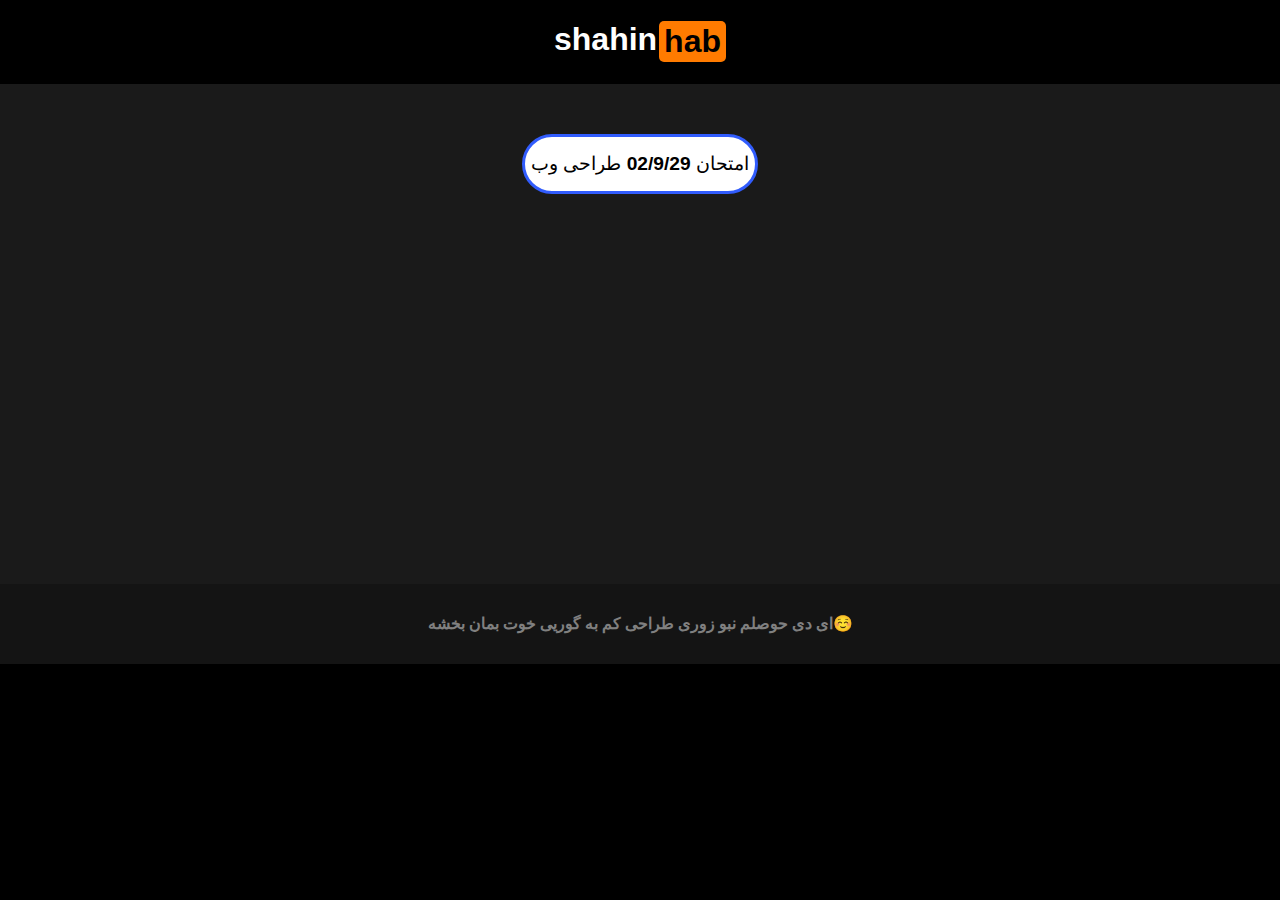
<file: index.html>
<!DOCTYPE html>
<html lang="en">
<head>
    <meta charset="UTF-8">
    <meta name="viewport" content="width=device-width, initial-scale=1.0">
    <title>shahinhab</title>
    <link rel="stylesheet" href="file/style.css">
</head>
<body>
    <div class="header">
        <h1 class="shahin">shahin</h1>
        <h1 class="hab">hab</h1>
    </div>
    <div class="content">
        <button class="pag"><a href="file/pages/tamren.html">امتحان 02/9/29 طراحی وب</a></button>
    </div>
    <div class="description">
        <h4>ای دی حوصلم نبو زوری طراحی کم به گوریی خوت بمان بخشه☺️</h4>
    </div>
</body>
</html>
</file>
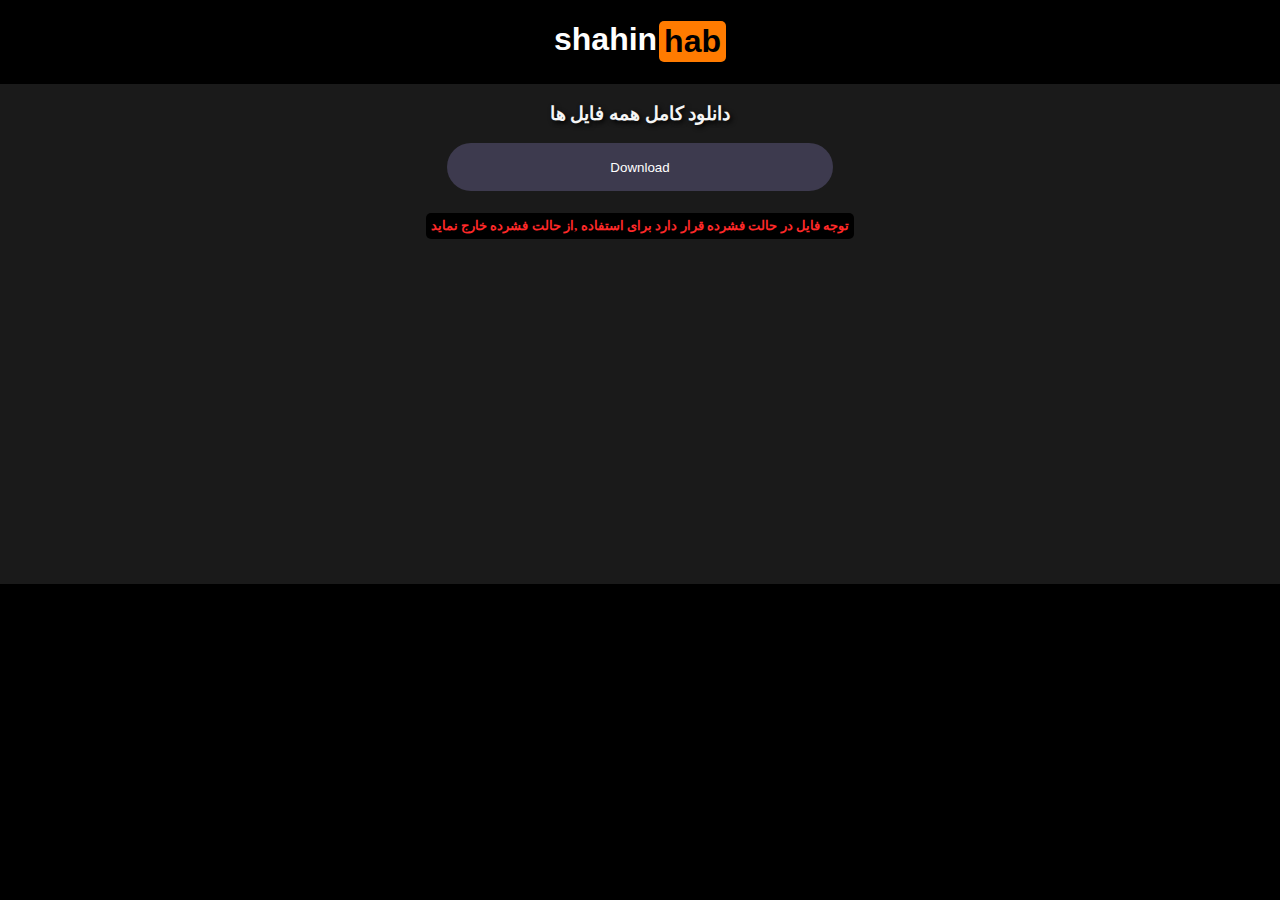
<file: file/pages/tamren.html>
<!DOCTYPE html>
<html lang="en">
<head>
    <meta charset="UTF-8">
    <meta name="viewport" content="width=device-width, initial-scale=1.0">
    <title>tamren</title>
    <link rel="stylesheet" href="style.css">
</head>
<body>
    <div class="header">
        <h1 class="shahin">shahin</h1>
        <h1 class="hab">hab</h1>
    </div>
    <div class="content">
        <div>
          <h3>دانلود کامل همه فایل ها</h3>
          <button onclick="downloadfile()" class="button">
             <span class="button-content">Download</span>
          </button>
          <h5>توجه فایل در حالت فشرده قرار دارد برای استفاده ,از حالت فشرده خارج نماید</h5>
        </div>
    </div>
    <script>
        function downloadfile(){
            window.location.href = "tamren.zip"
        }
    </script>
</body>
</html>
</file>
<file: file/style.css>
body {
    margin: 0px;
    background-color: black;
    display: flex;
    flex-direction: column;
}

.header {
    display: flex;
    justify-content: center;
}

.header h1 {
    font-family:'Franklin Gothic Medium', 'Arial Narrow', Arial, sans-serif;
}

.shahin {
    color: white;
    margin-right: 2px;
}

.hab {
    background-color: rgb(255, 123, 0);
    padding: 2px 5px;
    border-radius: 5px;
}

.content {
    background-color: #1a1a1a;
    height: 500px;
    display: flex;
    justify-content: center;
}

.pag {
    margin-top: 50px;
    height: 60px;
    border: 3px solid #315cfd;
    border-radius: 45px;
    transition: all 0.3s;
    cursor: pointer;
    background: white;
    font-size: 1.2em;
    font-weight: 550;
    font-family: 'Montserrat', sans-serif;
  }
  
  .pag:hover {
    background: #315cfd;
    color: white;
    font-size: 1.3em;
  }

.pag a {
    text-decoration: none;
    color: black;
}
.pag a:hover {
    color: white;
}
.description {
    background-color: #141414;
    height: 80px;
    padding: 0px 10px;
}

.description h4 {
    margin-top: 30px;
    color: gray;
    text-align: center;
}

@media screen and (max-width: 350px){
    .description h4 {
        font-size: 12px;
    }
}
@media screen and (max-width: 380px){
    .description h4 {
        font-size: 14px;
    }
}

::-webkit-scrollbar {
    width: 5px;
  }
  
  ::-webkit-scrollbar-track {
    box-shadow: inset 0 0 5px grey; 
    border-radius: 10px;
  }
   
  ::-webkit-scrollbar-thumb {
    background: orangered; 
    border-radius: 10px;
  }
  
  ::-webkit-scrollbar-thumb:hover {
    background: #b30000; 
  }
</file>
<file: file/pages/style.css>
body {
    margin: 0px;
    background-color: black;
    display: flex;
    flex-direction: column;
    width: 100%;
}

.header {
    display: flex;
    justify-content: center;
}

.header h1 {
    font-family:'Franklin Gothic Medium', 'Arial Narrow', Arial, sans-serif;
}

.shahin {
    color: white;
    margin-right: 2px;
}

.hab {
    background-color: rgb(255, 123, 0);
    padding: 2px 5px;
    border-radius: 5px;
}
.content {
    background-color: #1a1a1a;
    height: 500px;
    display: flex;
    justify-content: center;    
}

.content div {
    display: flex;
    flex-direction: column;
    align-items: center;
}

.content div h3 {
    color: whitesmoke;
    text-shadow: 2px 2px 5px rgb(0, 0, 0);
}
.content div h5 {
    padding: 5px;
    border-radius: 5px;
    background-color: black;
    color: rgb(255, 41, 41);
    text-align: center;
}

.button {
    width: 90%;
    position: relative;
    overflow: hidden;
    height: 3rem;
    padding: 0 2rem;
    border-radius: 1.5rem;
    background: #3d3a4e;
    background-size: 400%;
    color: #fff;
    border: none;
  }
  
  .button:hover::before {
    transform: scaleX(1);
  }
  
  .button-content {
    position: relative;
    z-index: 1;
  }
  
  .button::before {
    content: '';
    position: absolute;
    top: 0;
    left: 0;
    transform: scaleX(0);
    transform-origin: 0 50%;
    width: 100%;
    height: inherit;
    border-radius: inherit;
    background: linear-gradient(
      82.3deg,
      rgba(150, 93, 233, 1) 10.8%,
      rgba(99, 88, 238, 1) 94.3%
    );
    transition: all 0.475s;
  }

@media screen and (max-width: 400px) {
    .content div {
        width: 90%;
    }
}
</file>
